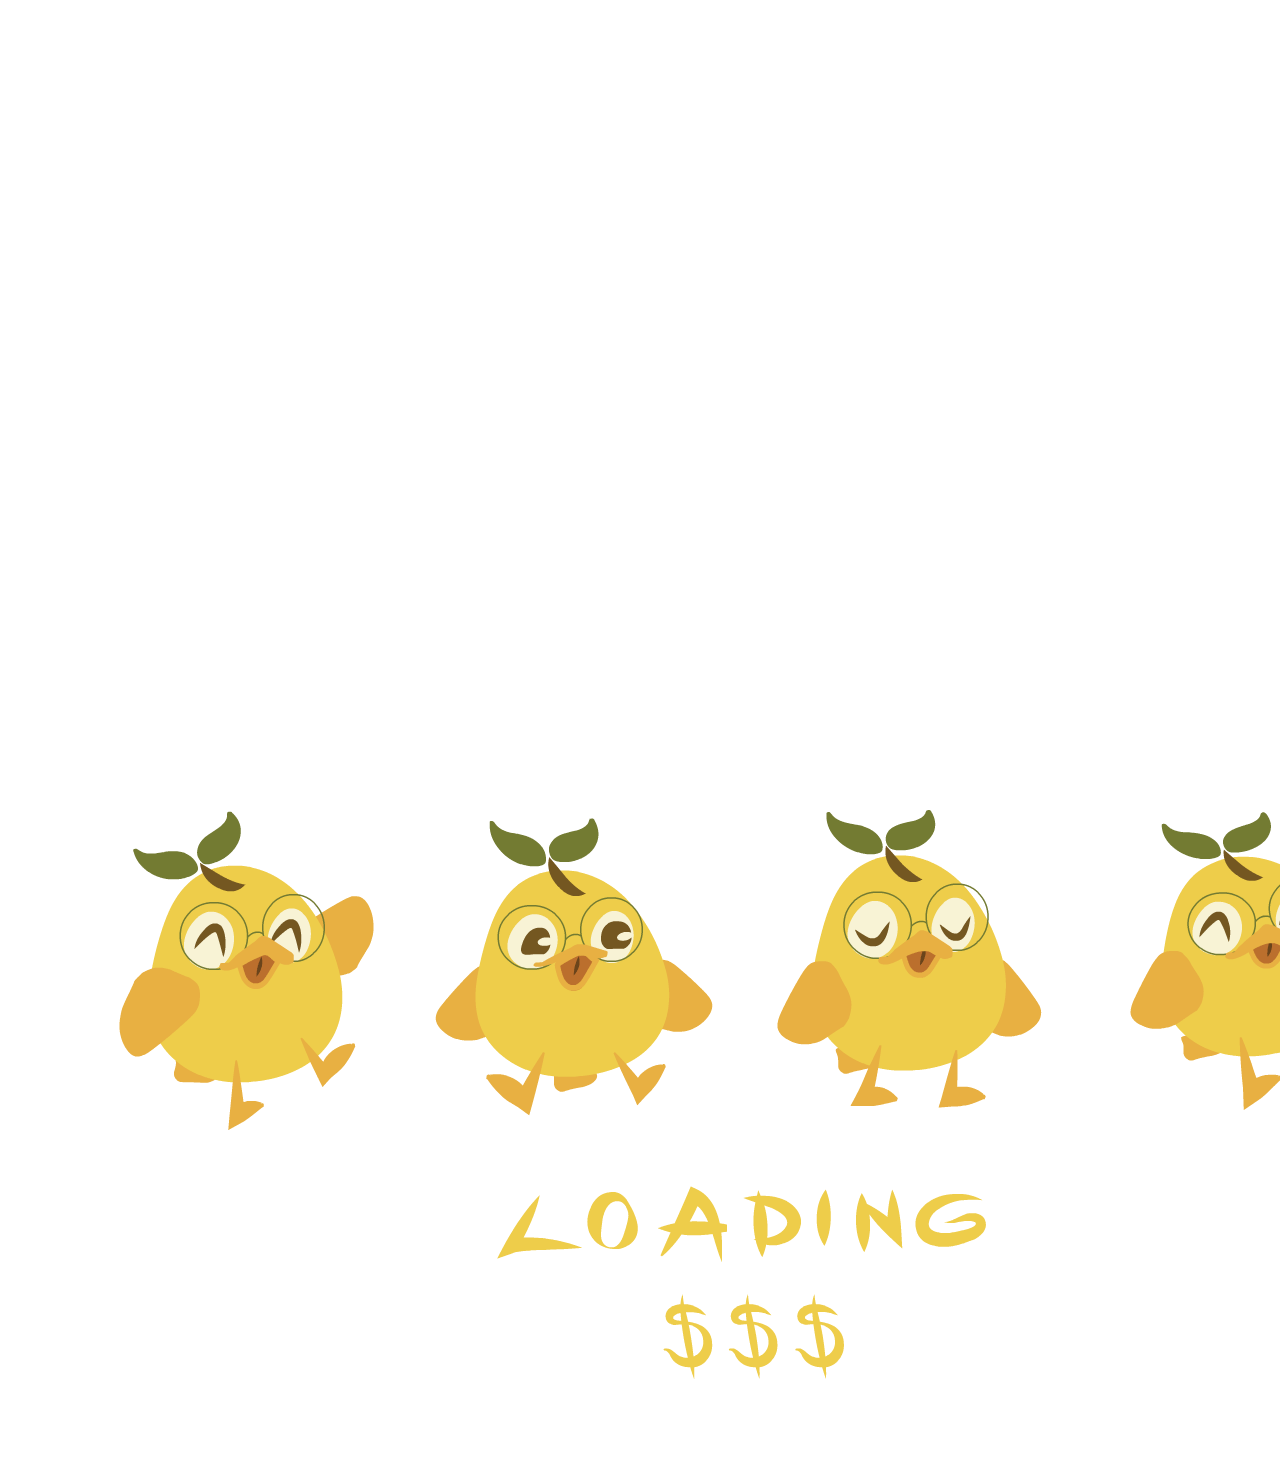
<file: index.html>
<title>Document</title>
    <link rel="icon" type="image/png" href="Graphics/lemonie%20happy.png">
    <link rel="shortcut icon" href="Graphics/lemonie%20happy.png">
  </head>
  <body>
<div class="result">
    <div class="pie-chart-container">

        <canvas id="pie-chart" class="animate-pi-chart" width="600"
        height="600"
        ></canvas>
        <ul id="pie-chart-legend"></ul>

    </div>
</div>
    <script src="main.js"></script>
    <script src="common.js"></script>
  </body>
</html>
</file>
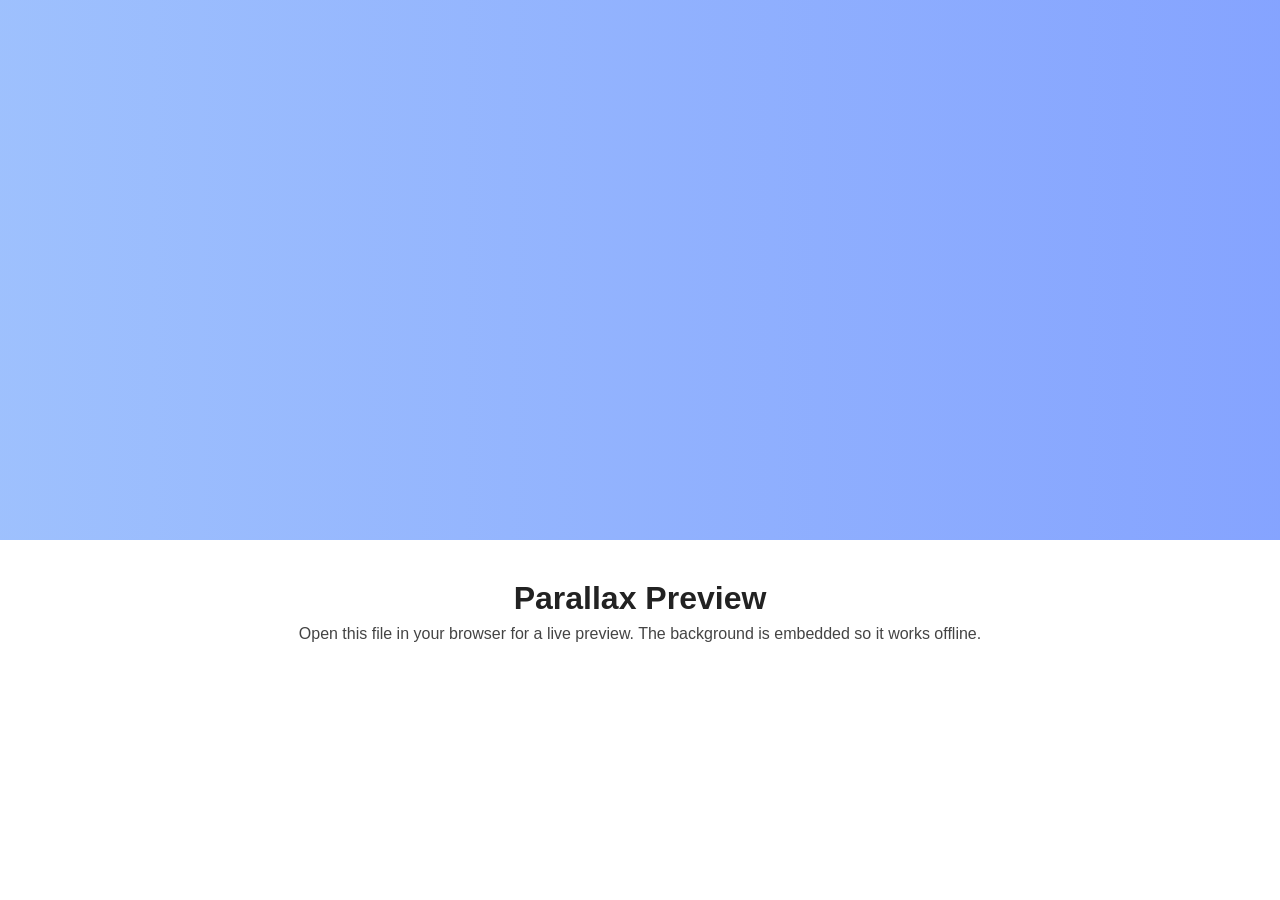
<file: parallax_preview.html>
<!DOCTYPE html>
<html lang="en">
<head>
  <meta charset="utf-8" />
  <meta name="viewport" content="width=device-width, initial-scale=1" />
  <title>Parallax Preview</title>
  <link rel="icon" type="image/png" href="Graphics/lemonie%20happy.png">
  <link rel="shortcut icon" href="Graphics/lemonie%20happy.png">
  <style>
    html, body { height: 100%; margin: 0; }
    .parallax {
      background-image: url("data:image/svg+xml;utf8,<svg xmlns='http://www.w3.org/2000/svg' width='1600' height='900'><defs><linearGradient id='g' x1='0' x2='1'><stop offset='0' stop-color='%23a1c4fd'/><stop offset='1' stop-color='%2382a0ff'/></linearGradient></defs><rect width='100%' height='100%' fill='url(%23g)'/></svg>");
      height: 60vh;
      background-attachment: fixed;
      background-position: center;
      background-repeat: no-repeat;
      background-size: cover;
    }
    .content { padding: 40px 16px; font-family: Arial, sans-serif; text-align:center }
    h1 { margin: 0 0 8px 0; color: #222 }
    p { margin: 0; color: #444 }
  </style>
</head>
<body>
  <div class="parallax"></div>
  <div class="content">
    <h1>Parallax Preview</h1>
    <p>Open this file in your browser for a live preview. The background is embedded so it works offline.</p>
  </div>
</body>
</html>
</file>
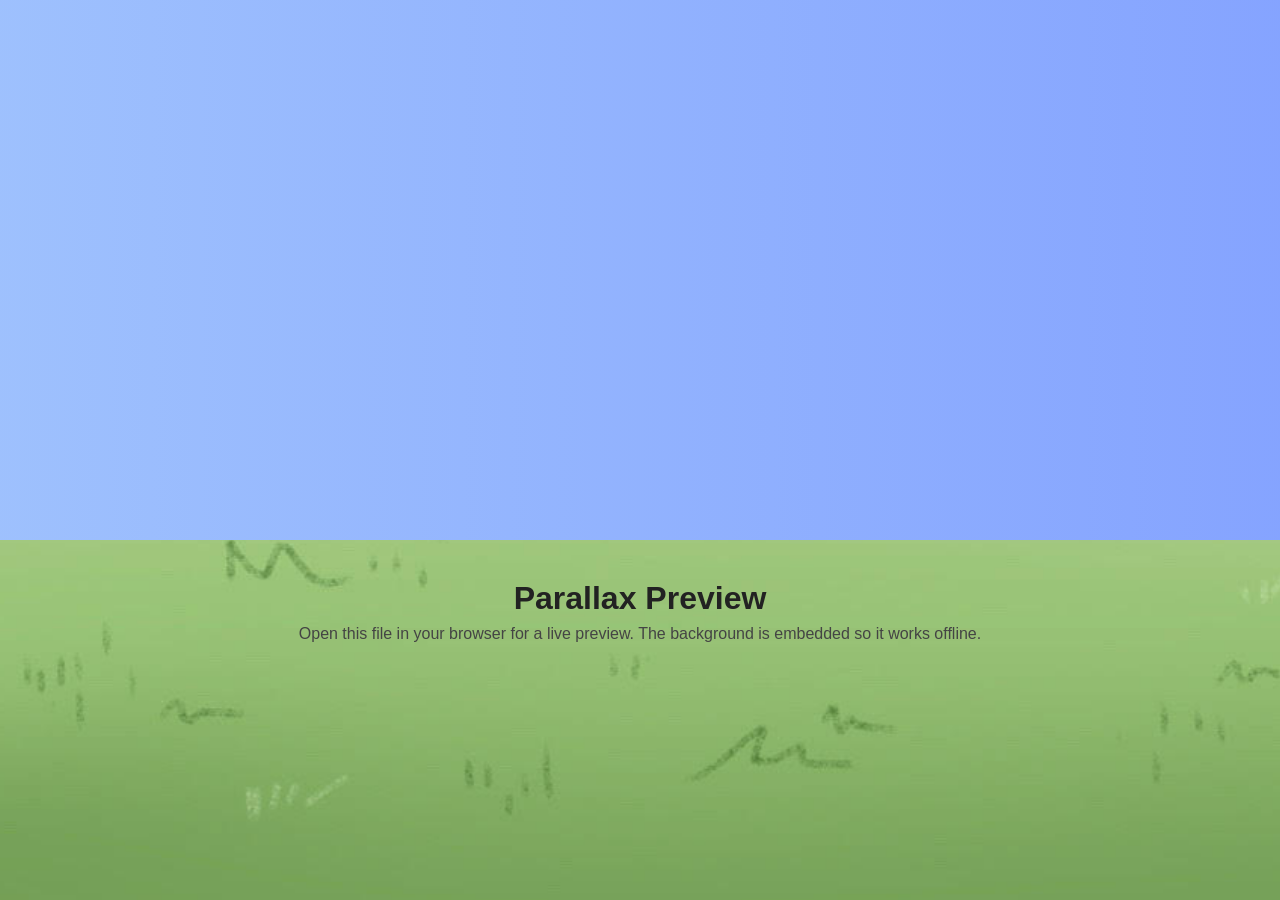
<file: Clouds-main/parallax_preview.html>
<!DOCTYPE html>
<html lang="en">
<head>
  <meta charset="utf-8" />
  <meta name="viewport" content="width=device-width, initial-scale=1" />
  <title>Parallax Preview</title>
  <link rel="icon" type="image/png" href="Graphics/lemonie%20happy.png">
  <link rel="shortcut icon" href="Graphics/lemonie%20happy.png">
  <link rel="stylesheet" href="backdrop.css">
  <style>
    html, body { height: 100%; margin: 0; }
    .parallax {
      background-image: url("data:image/svg+xml;utf8,<svg xmlns='http://www.w3.org/2000/svg' width='1600' height='900'><defs><linearGradient id='g' x1='0' x2='1'><stop offset='0' stop-color='%23a1c4fd'/><stop offset='1' stop-color='%2382a0ff'/></linearGradient></defs><rect width='100%' height='100%' fill='url(%23g)'/></svg>");
      height: 60vh;
      background-attachment: fixed;
      background-position: center;
      background-repeat: no-repeat;
      background-size: cover;
    }
    .content { padding: 40px 16px; font-family: Arial, sans-serif; text-align:center }
    h1 { margin: 0 0 8px 0; color: #222 }
    p { margin: 0; color: #444 }
  </style>
</head>
<body class="has-backdrop">
  <div class="parallax"></div>
  <div class="content">
    <h1>Parallax Preview</h1>
    <p>Open this file in your browser for a live preview. The background is embedded so it works offline.</p>
  </div>
</body>
</html>
</file>
<file: Clouds-main/backdrop.css>
body.has-backdrop{
  background-image:url('Graphics/backdrop.jpg');
  background-size:cover;
  background-position:center;
  background-repeat:no-repeat;
  background-attachment:fixed;
  min-height:100vh;
}
</file>
